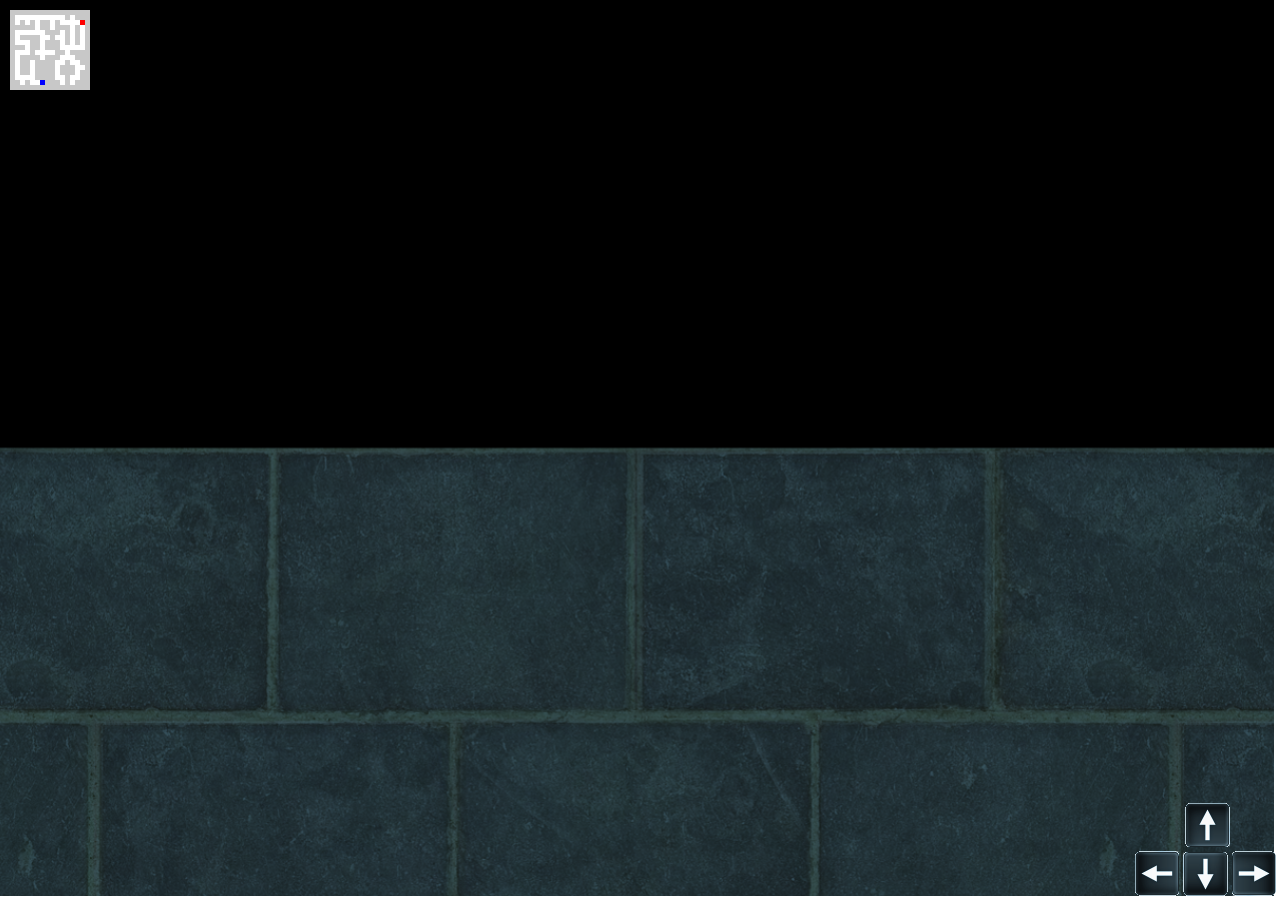
<file: index.html>
<!DOCTYPE html>
<html lang="fr">
    <head>
        <meta charset="utf-8" />
        <meta http-equiv="X-UA-Compatible" content="IE=edge,chrome=1" />
        <title>Maze 3D</title>
        <meta name="description" content="Maze 3D for WebGL with Three.js" />
        <meta name="author" content="Yannick Comte" />
        <meta name="viewport" content="width=device-width,initial-scale=1" />
        <link rel="stylesheet" media="screen" href="assets/css/style.css" />
    </head>
    <body>
        <img style="display:none" src="assets/images/preview-laby.png" alt="sharing image" />
        <div id="canvasContainer">
            <div id="joypad">
                <div class="top">
                    <span class="joykey" id="keyup"><img src="assets/images/pad/kbup.png" /></span>
                </div>
                <div class="bottom">
                    <span class="joykey" id="keyleft"><img src="assets/images/pad/kbleft.png" /></span>
                    <span class="joykey" id="keydown"><img src="assets/images/pad/kbdown.png" /></span>
                    <span class="joykey" id="keyright"><img src="assets/images/pad/kbright.png" /></span>
                </div>
            </div>
        </div>
        <audio id="bumpSound">
            <source src="assets/sound/bat.mp3" />
            <source src="assets/sound/bat.ogg" />
        </audio>
		<!-- Vendors -->
        <script src="assets/js/three.min.js"></script>
		<script src="assets/js/VRControls.js"></script>
		<script src="assets/js/VREffect.js"></script>
		<script src="assets/js/WebVR.js"></script>
		<!-- Game -->
        <script src="assets/js/Demonixis.Input.js"></script>
        <script src="assets/js/Demonixis.Minimap.js"></script>
        <script src="assets/js/Demonixis.GameHelper.js"></script>
        <script src="assets/js/maze3d.js"></script>
    </body>
</html>
</file>
<file: assets/css/style.css>
body {
	margin: 0;
}

#canvasContainer {
	position: relative;
}

/* JOYPAD */
#joypad {
	position: absolute;
	bottom: 0;
	right: 0;
	width: 145px;
}

#joypad .top {
	text-align: center;
	width: inherit;
}

#joypad .bottom {
	width: inherit;
}
</file>
